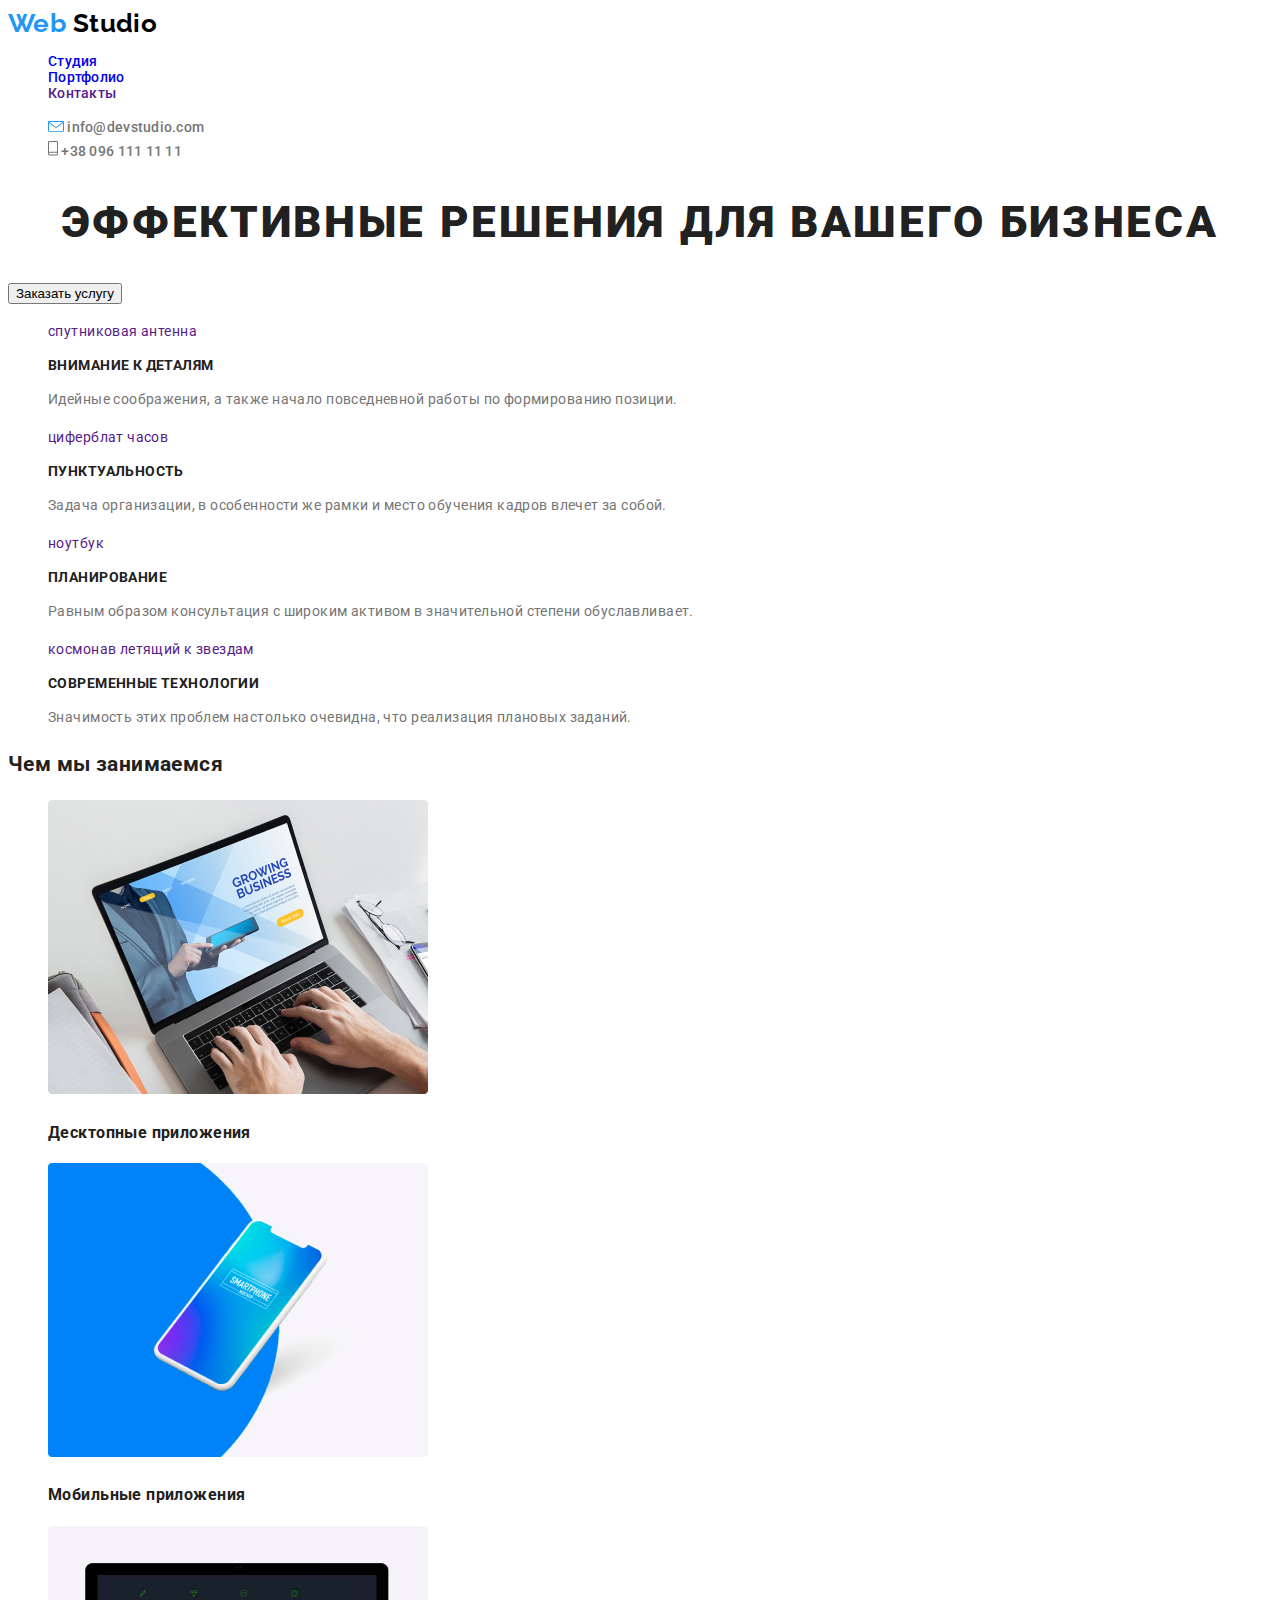
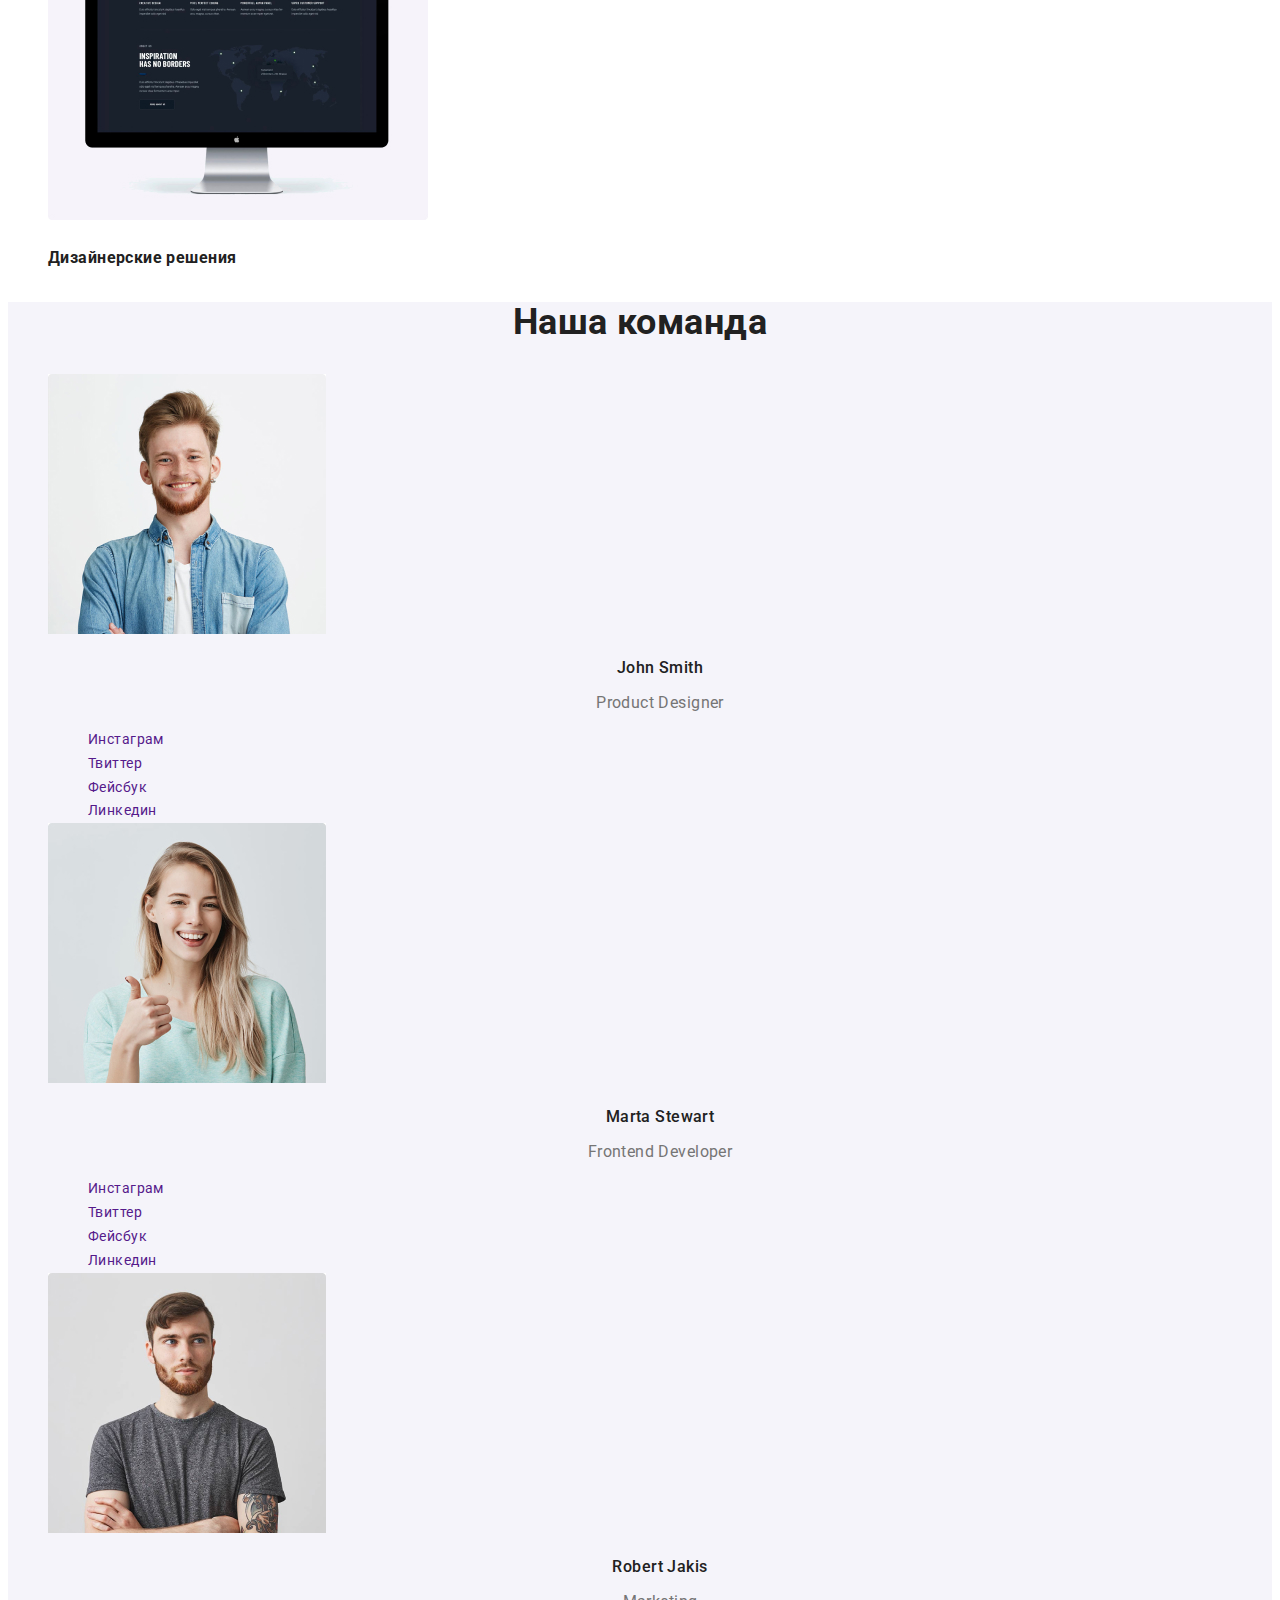
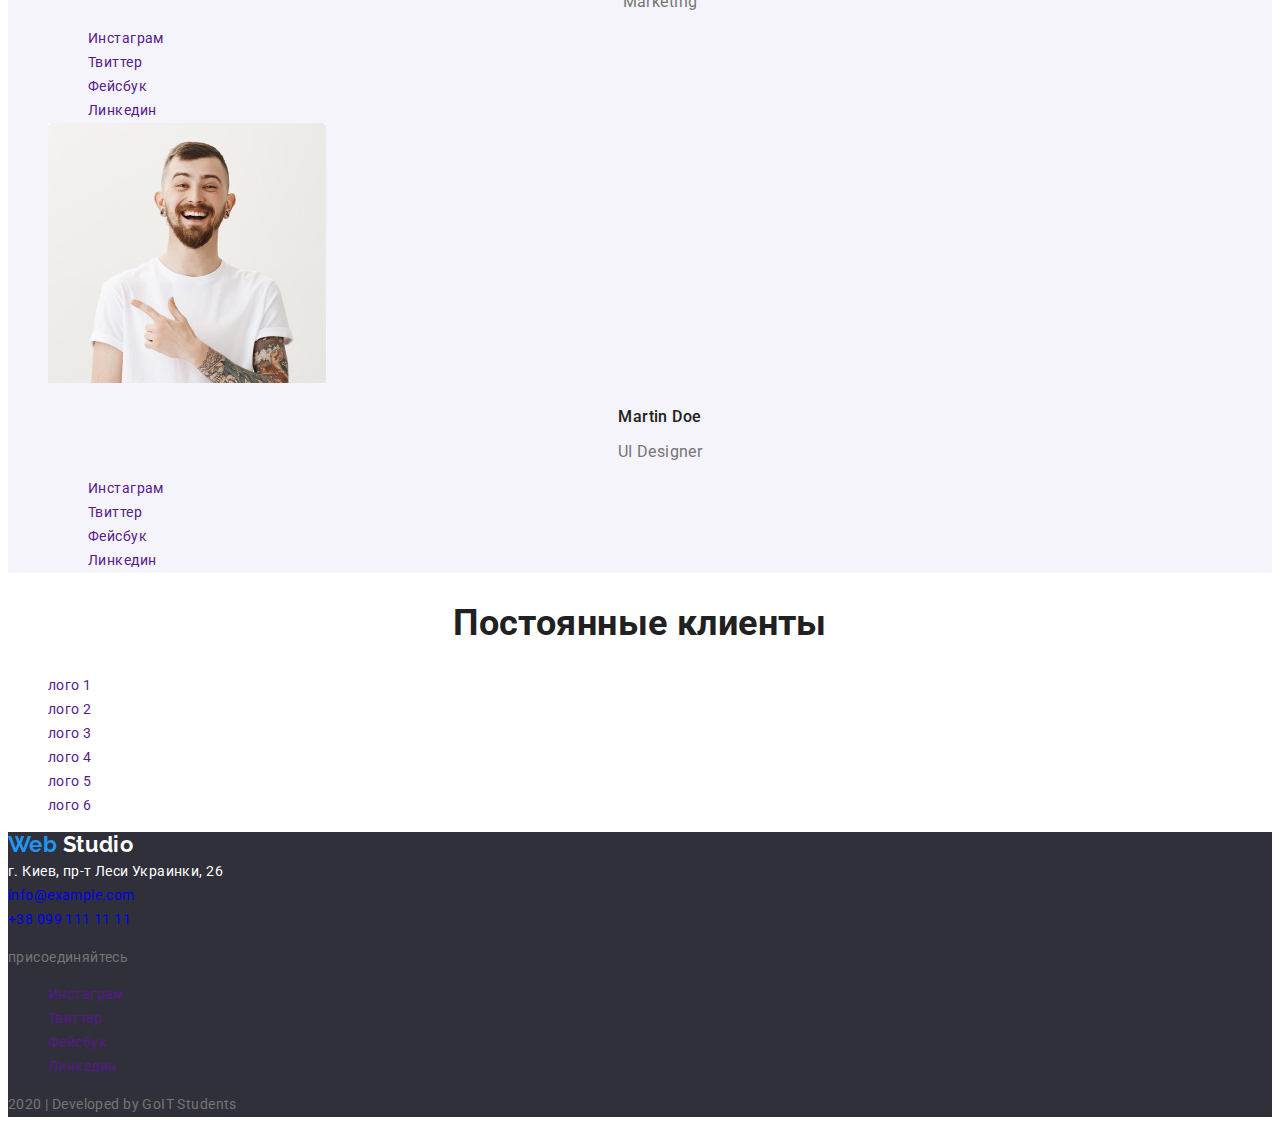
<file: index.html>
<!DOCTYPE html>
<html lang="ru">
<head>
  <meta charset="UTF-8">
  <meta name="viewport" content="width=device-width, initial-scale=1.0">
  <title>Document</title>
  <link rel="stylesheet" href="./css/styles.css">
  <link href="https://fonts.googleapis.com/css?family=Raleway:400,700|Roboto:400,500,700,900&display=swap&subset=cyrillic" rel="stylesheet">
</head>
<body>
  <header class="header-bar">
    <nav>
      <a href="./index.html" class="logo">Web <span class="studio-logo">Studio</span></a>
      <ul class="nav list">
        <li><a href="./index.html">Студия</a></li>
        <li><a href="./portfolio.html">Портфолио</a></li>
        <li><a href="">Контакты</a></li>
      </ul>
    </nav>
      <ul class="list header-contacts">
        <li>
          <a href="mailto:info@devstudio.com" class="mail">
          <img src="./image/envelope.svg" alt="envelope">
          info@devstudio.com
          </a>
        </li>
        <li>
          <a href="tel:+380961111111" class="phone">
          <img src="./image/tel.svg" alt="telephone">
          +38 096 111 11 11
          </a>
        </li>
      </ul>
  </header>
<!-- Hero -->
  <div class="hero">
    <section>
      <h1 class="hero-title">эффективные решения для вашего бизнеса</h1>
      <button type="button" href="">Заказать услугу</button>
    </section>
  </div>
  <!-- секция наши преимущества -->
  <section class="advantages">
    <!-- <h2>Наши преимущества</h2> -->
    <ul class="list">
      <!-- вставить svg, после урока по svg -->
      <li>
        <a href="" aria-label="Ccылка на преимущество 1">спутниковая антенна</a>
        <h3 class="advantages-title">Внимание к деталям</h3>
        <p>Идейные соображения, а также начало повседневной работы по формированию позиции.</p>
      </li>
      <li>
        <a href="" aria-label="Ccылка на преимущество 2">циферблат часов</a>
        <h3 class="advantages-title">Пунктуальность</h3>
        <p>Задача организации, в особенности же рамки и место обучения кадров влечет за собой.</p>
      </li>
      <li>
        <a href="" aria-label="Ccылка на преимущество 3">ноутбук</a>
        <h3 class="advantages-title">Планирование</h3>
        <p>Равным образом консультация с широким активом в значительной степени обуславливает.</p>
      </li>
      <li>
        <a href="" aria-label="Ccылка на преимущество 4">космонав летящий к звездам</a>
        <h3 class="advantages-title">Современные технологии</h3>
        <p>Значимость этих проблем настолько очевидна, что реализация плановых заданий.</p>
      </li>
    </ul>
  </section>
  <!-- секция чем мы занимаемся -->
  <section class="doing">
    <h2 class="doing-main-title">Чем мы занимаемся</h2>
    <!-- картинки обернул в ссылки -->
    <ul class="list">
      <li>
        <a href=""><img src="./image/desktop.jpg" alt="ноутбук" width="380" height="294"></a>
        <h3 class="doing-title">Десктопные приложения</h3>
      </li>
      <li>
        <a href=""><img src="./image/mobile.jpg" alt="мобильный телефон" width="380" height="294"></a>
        <h3 class="doing-title">Мобильные приложения</h3>
      </li>
      <li>
        <a href=""><img src="./image/design.jpg" alt="монитор с картой мира в черном цвете" width="380" height="294"></a>
        <h3 class="doing-title">Дизайнерские решения</h3>
      </li>
    </ul>
  </section>
  <!-- секция наша команда -->
  <section class="team">
    <h2 class="team-main-title">Наша команда</h2>
    <ul class="list">
      <li>
        <img src="./image/John.jpg" alt="Джон Смит" width="278" height="260">
        <h3 class="team-title">John Smith</h3>
        <p class="profession">Product Designer</p>
        <!-- вставить svg -->
        <ul class="list">
          <li><a href="" aria-label="Ccылка на Инстаграм">Инстаграм</a></li>
          <li><a href="" aria-label="Ccылка на Твиттер">Твиттер</a></li>
          <li><a href="" aria-label="Ccылка на Фейсбук">Фейсбук</a></li>
          <li><a href="" aria-label="Ccылка на Линкедин">Линкедин</a></li>
        </ul>
      </li>
      <li>
        <img src="./image/Marta.jpg" alt="Марта Стюарт" width="278" height="260">
        <h3 class="team-title">Marta Stewart</h3>
        <p class="profession">Frontend Developer</p>
        <!-- вставить svg -->
        <ul class="list">
          <li><a href="" aria-label="Ccылка на Инстаграм">Инстаграм</a></li>
          <li><a href="" aria-label="Ccылка на Твиттер">Твиттер</a></li>
          <li><a href="" aria-label="Ccылка на Фейсбук">Фейсбук</a></li>
          <li><a href="" aria-label="Ccылка на Линкедин">Линкедин</a></li>
        </ul>
      </li>
      <li>
        <img src="./image/Robert.jpg" alt="Роберт Якіс" width="278" height="260">
        <h3 class="team-title">Robert Jakis</h3>
        <p class="profession">Marketing</p>
        <!-- вставить svg -->
        <ul class="list">
          <li><a href="" aria-label="Ccылка на Инстаграм">Инстаграм</a></li>
          <li><a href="" aria-label="Ccылка на Твиттер">Твиттер</a></li>
          <li><a href="" aria-label="Ccылка на Фейсбук">Фейсбук</a></li>
          <li><a href="" aria-label="Ccылка на Линкедин">Линкедин</a></li>
        </ul>
      </li>
      <li>
        <img src="./image/Martin.jpg" alt="Мартин Доу" width="278" height="260">
        <h3 class="team-title">Martin Doe</h3>
        <p class="profession">UI Designer</p>
        <!-- вставить svg -->
        <ul class="list">
          <li><a href="" aria-label="Ccылка на Инстаграм">Инстаграм</a></li>
          <li><a href="" aria-label="Ccылка на Твиттер">Твиттер</a></li>
          <li><a href="" aria-label="Ccылка на Фейсбук">Фейсбук</a></li>
          <li><a href="" aria-label="Ccылка на Линкедин">Линкедин</a></li>
        </ul>
      </li>
    </ul>
  </section>
  <!--секция постоянные клиенты -->
  <section class="clients">
    <h2 class="clients-main-title">Постоянные клиенты</h2>
    <!-- вставить лого настоящих компаний -->
    <ul class="list">
      <li><a href="" aria-label="Ccылка на сайт компании 1">лого 1</a></li>
      <li><a href="" aria-label="Ccылка на сайт компании 2">лого 2</a></li>
      <li><a href="" aria-label="Ccылка на сайт компании 3">лого 3</a></li>
      <li><a href="" aria-label="Ccылка на сайт компании 4">лого 4</a></li>
      <li><a href="" aria-label="Ccылка на сайт компании 5">лого 5</a></li>
      <li><a href="" aria-label="Ccылка на сайт компании 6">лого 6</a></li>
    </ul>
  </section>
  <footer class="footer">
    <div>
    <a href="./index.html" class="logo">Web <span class="studio-logo">Studio</span></a>
    <address class="address">г. Киев, пр-т Леси Украинки, 26 <br>
    <a href="mailto:info@example.com">info@example.com</a> <br>
    <a href="tel:+380991111111">+38 099 111 11 11</a>
    </address>
    </div>
    <div>
      <p>присоединяйтесь</p>
      <ul class="list">
        <li><a href="" aria-label="Ccылка на Инстаграм">Инстаграм</a></li>
        <li><a href="" aria-label="Ccылка на Твиттер">Твиттер</a></li>
        <li><a href="" aria-label="Ccылка на Фейсбук">Фейсбук</a></li>
        <li><a href="" aria-label="Ccылка на Линкедин">Линкедин</a></li>
      </ul>
    </div>
    <p>2020 | Developed by GoIT Students</p>
  </footer>
</body>
</html>
</file>
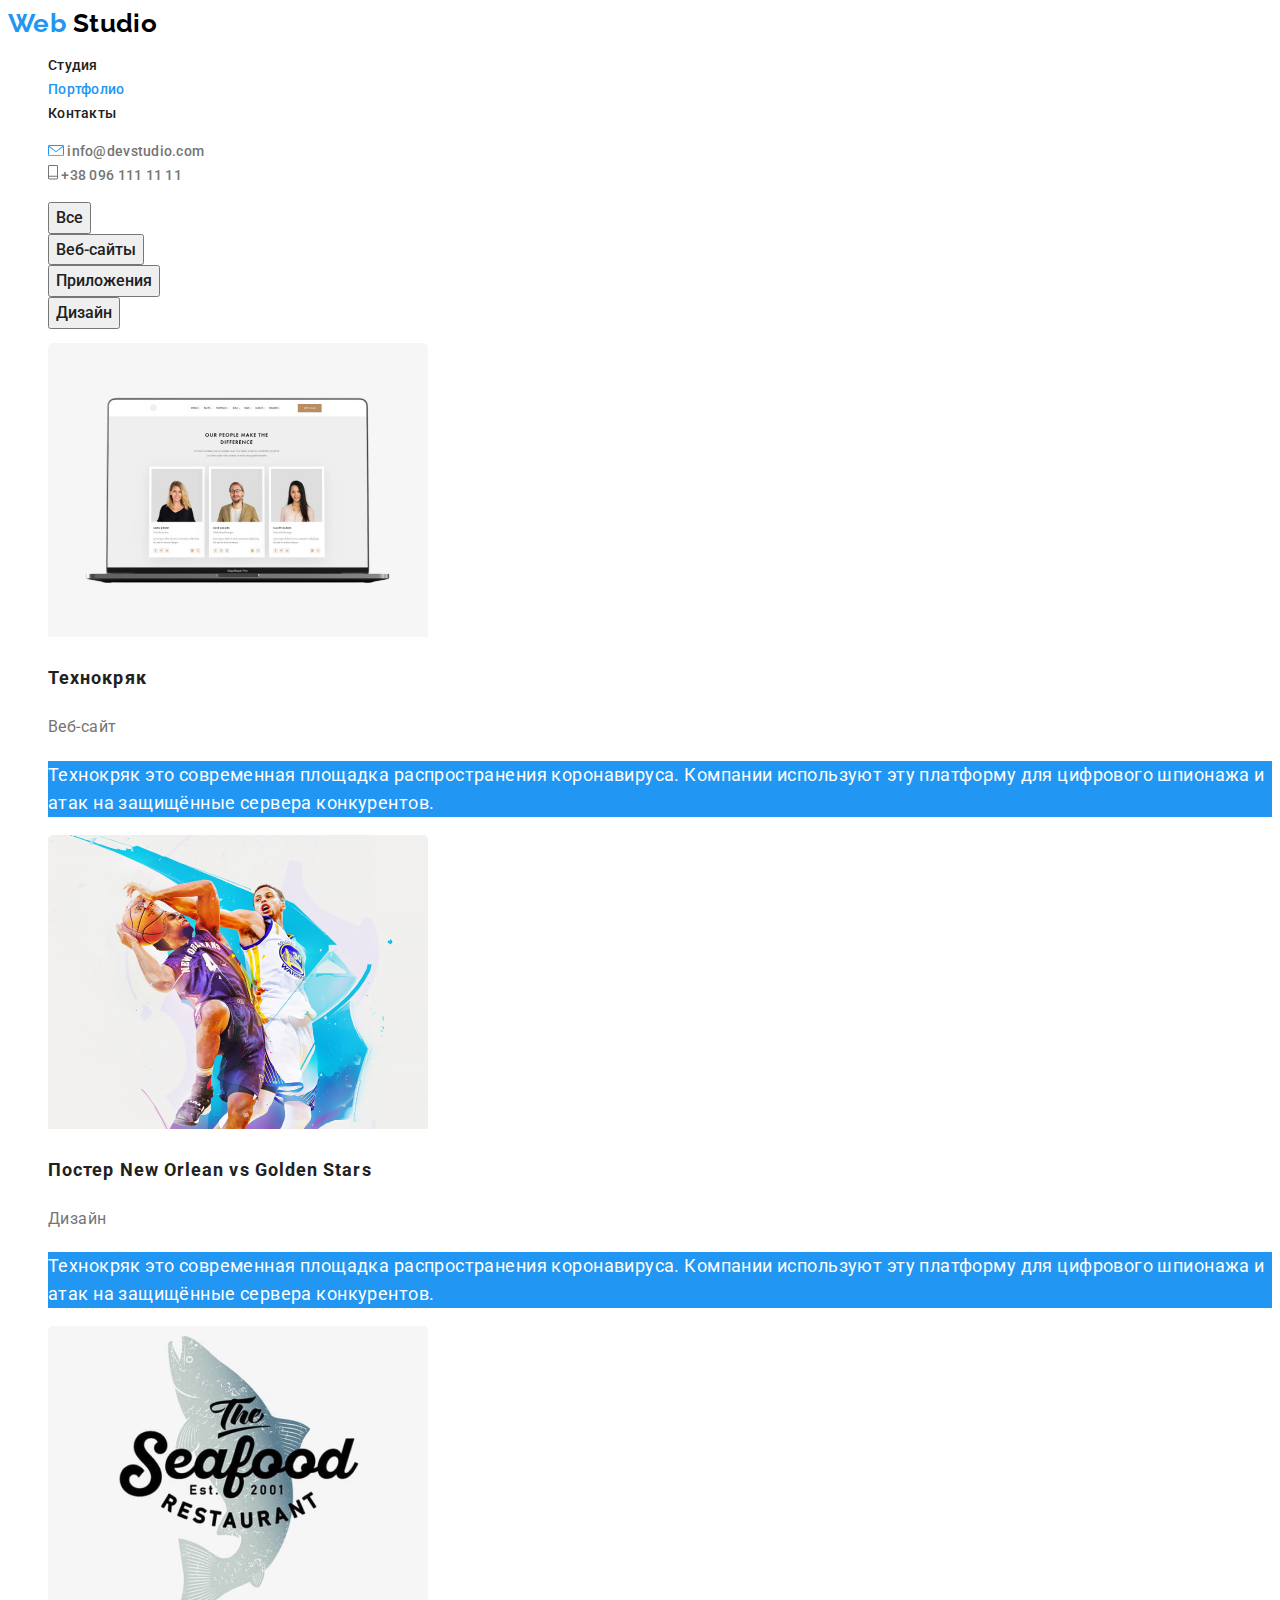
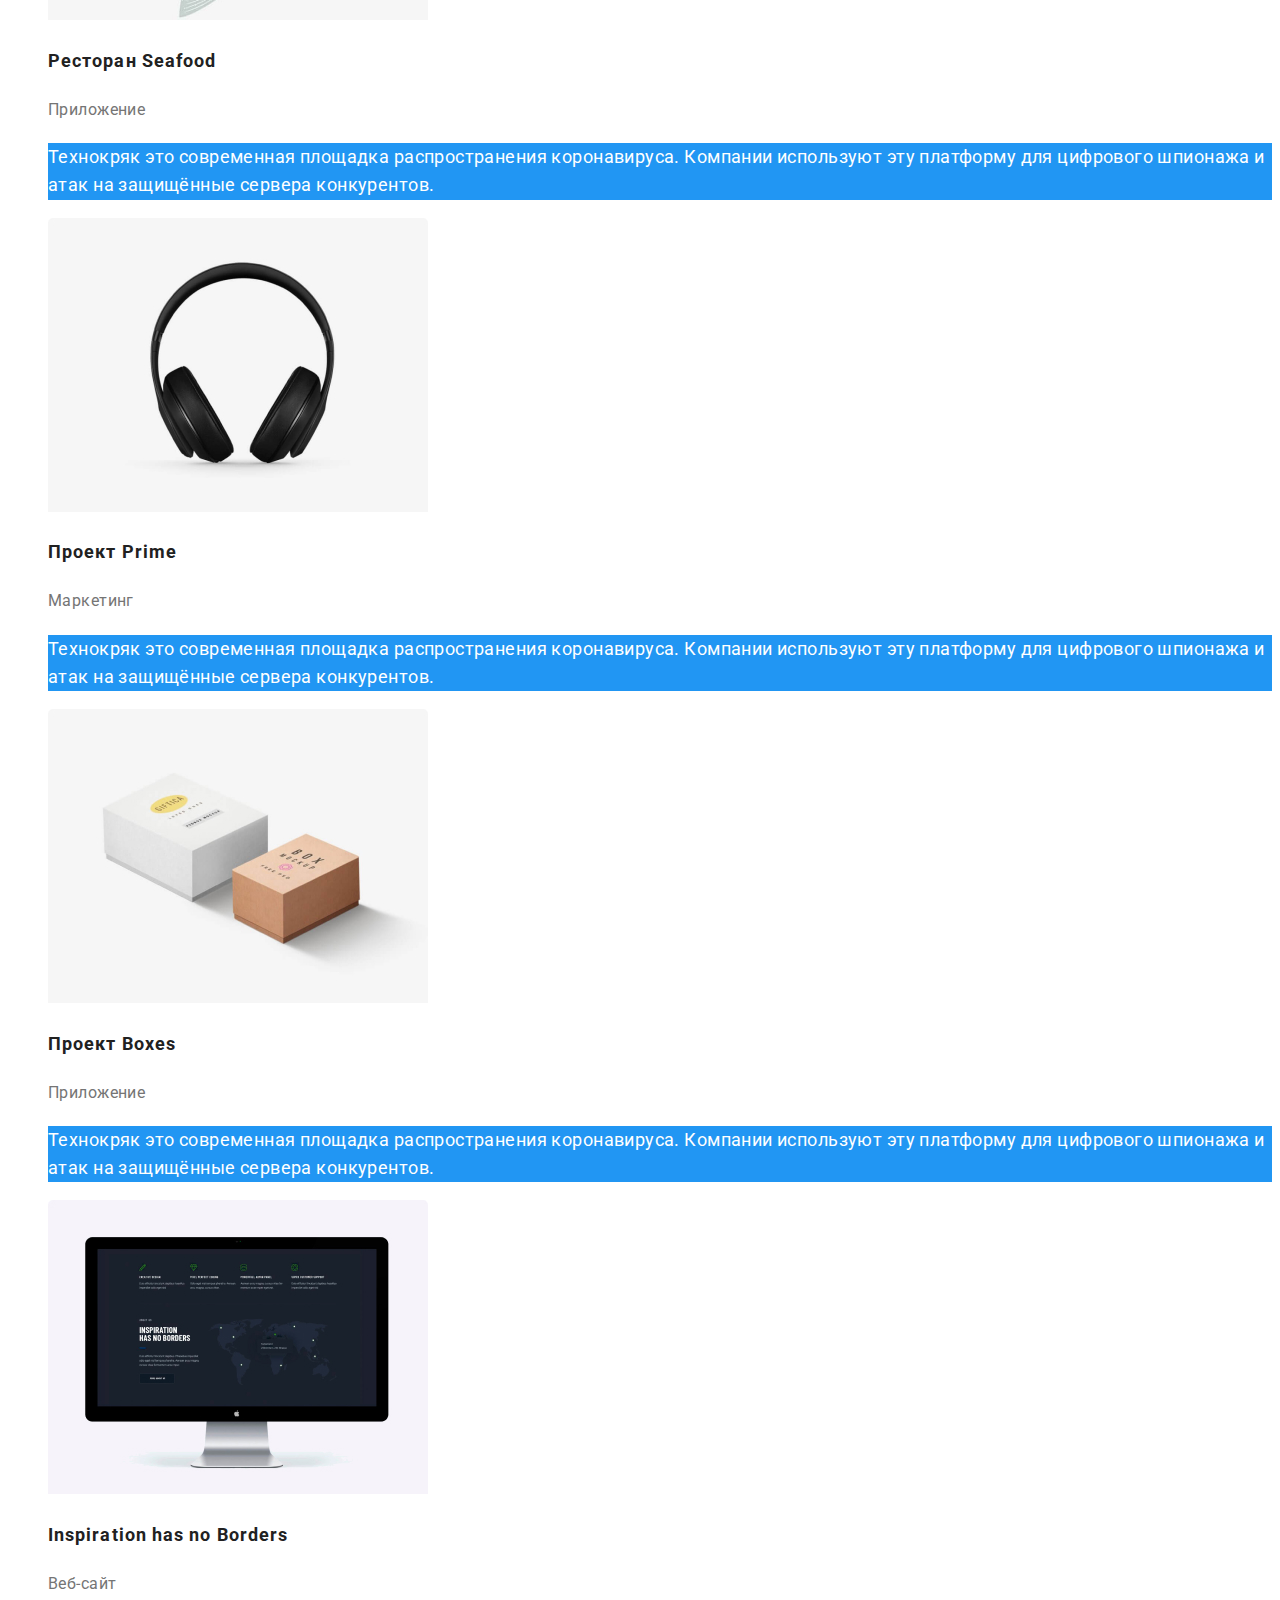
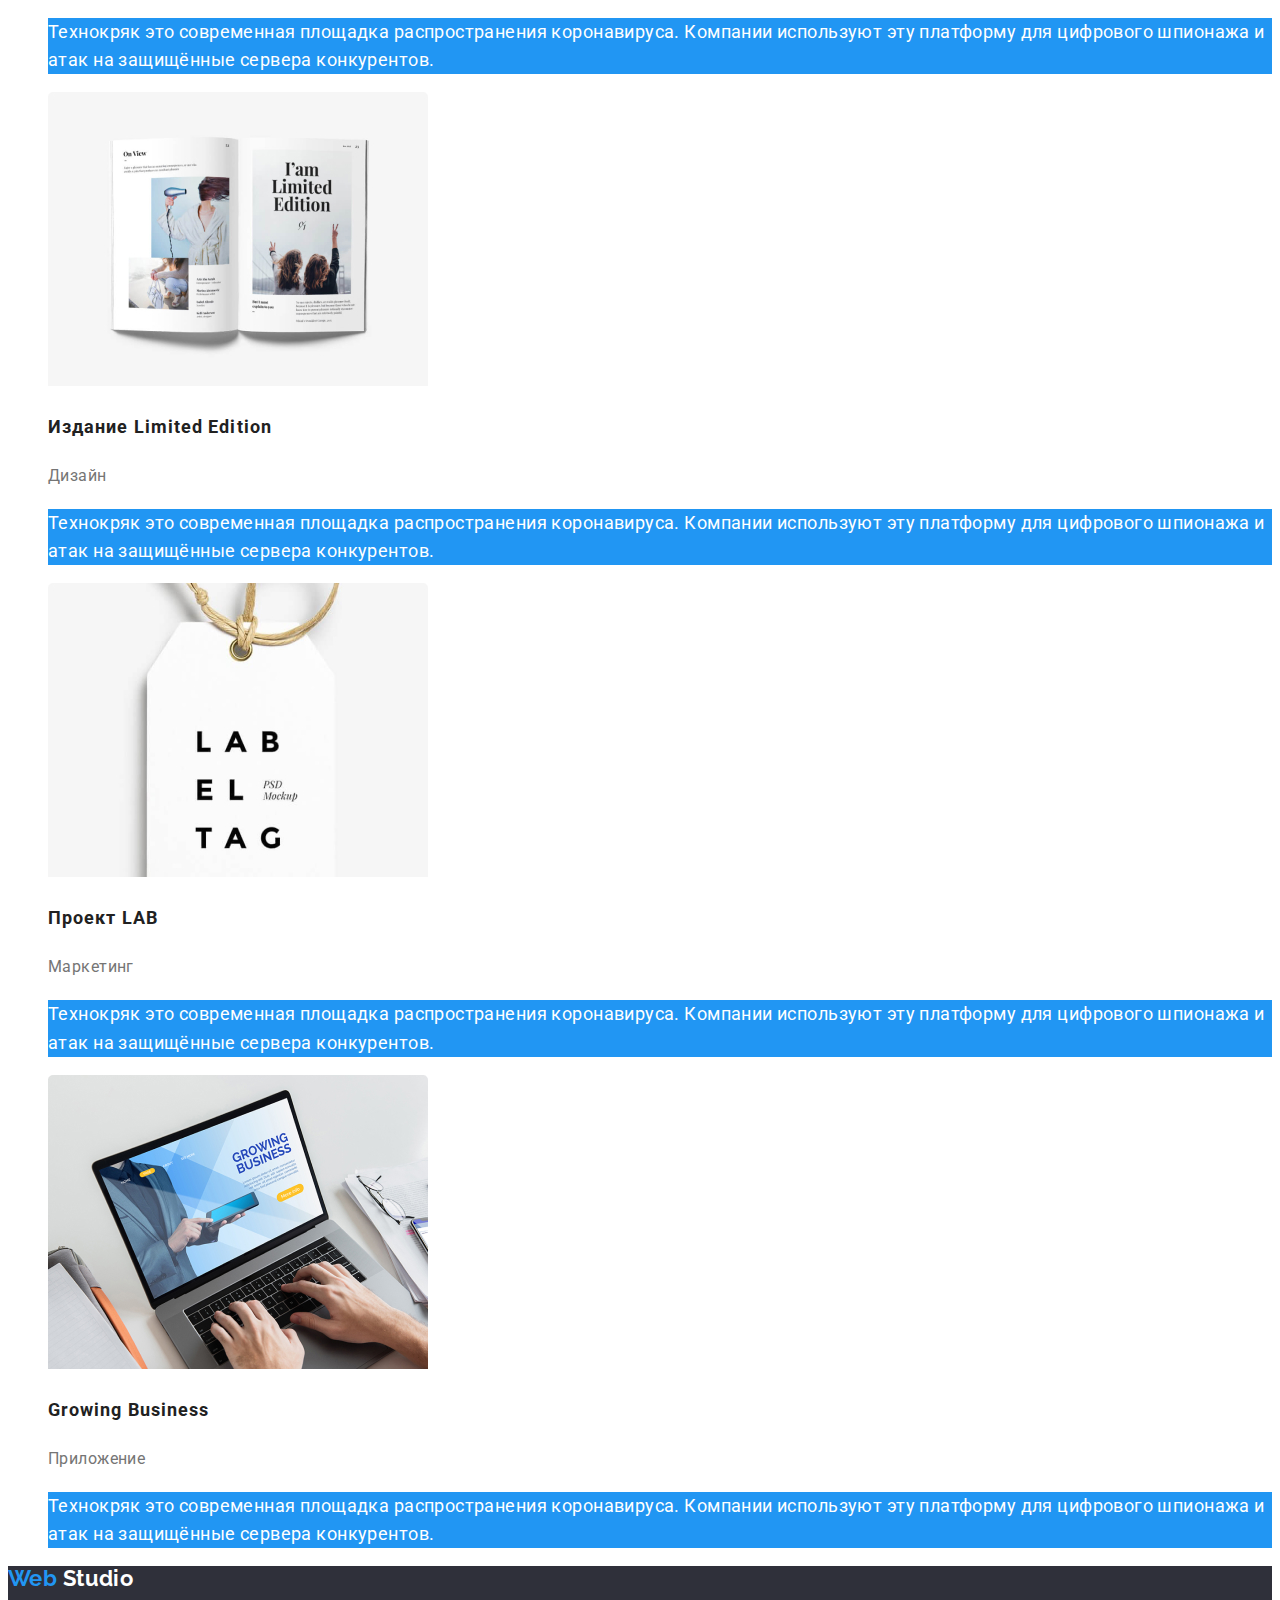
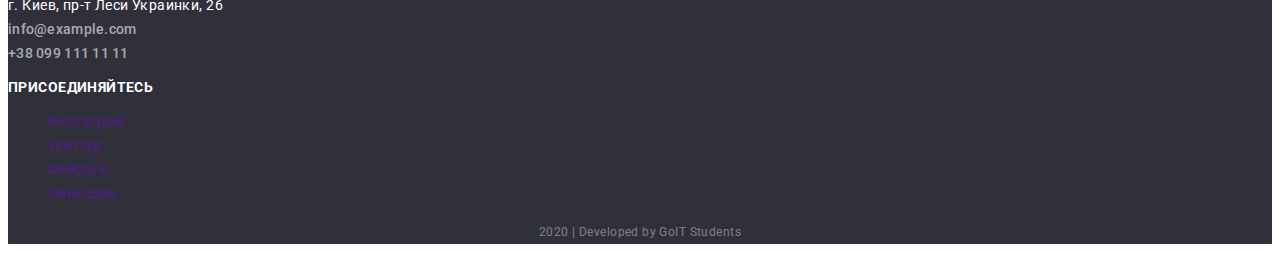
<file: portfolio.html>
<!DOCTYPE html>
<html lang="ru">
<head>
  <meta charset="UTF-8">
  <meta name="viewport" content="width=device-width, initial-scale=1.0">
  <title>Document</title>
  <link href="https://fonts.googleapis.com/css2?family=Raleway:wght@400;700&family=Roboto:wght@400;500;700;900&display=swap" rel="stylesheet">
  <link rel="stylesheet" href="./css/styles.css">
</head>
<body>
  <header class="header-bar">
    <nav>
      <a href="./index.html" class="logo">Web <span class="studio-logo">Studio</span></a>
      <ul class="list">
        <li><a href="./index.html" class="nav">Студия</a></li>
        <li><a href="./portfolio.html" class="accent nav">Портфолио</a></li>
        <li><a href="" class="nav">Контакты</a></li>
      </ul>
    </nav>
      <ul class="list">
        <li>
          <a href="mailto:info@devstudio.com" class="mail">
          <img src="./image/envelope.svg" alt="envelope">
          info@devstudio.com
          </a>
        </li>
        <li>
          <a href="tel:+380961111111" class="phone">
          <img src="./image/tel.svg" alt="telephone">
          +38 096 111 11 11
          </a>
        </li>
      </ul>
  </header>
  <main>
  <!-- секция портфолио -->
    <section class="portfolio">
    <ul class="list">
      <li><button type="button" class="button-portfolio">Все</button></li>
      <li><button type="button" class="button-portfolio">Веб-сайты</button></li>
      <li><button type="button" class="button-portfolio">Приложения</button></li>
      <li><button type="button" class="button-portfolio">Дизайн</button></li>
    </ul>
    <ul class="list">
      <li>
        <img src="./image/techno.jpg" alt="профили трех сотрудников на мониторе ноутбука">
        <h2 class="portfolio-title">Технокряк</h2>
        <p class="category">Веб-сайт</p>
        <p class="description">Технокряк это современная площадка распространения коронавируса.
          Компании используют эту платформу для цифрового шпионажа и атак 
          на защищённые сервера конкурентов.</p>
      </li>
      <li>
        <img src="./image/poster-new.jpg" alt="два баскетбоиста">
        <h2 class="portfolio-title">Постер New Orlean vs Golden Stars</h2>
        <p class="category">Дизайн</p>
        <p class="description">Технокряк это современная площадка распространения коронавируса.
          Компании используют эту платформу для цифрового шпионажа и атак 
          на защищённые сервера конкурентов.</p>
      </li>
      <li>
        <img src="./image/seafood.jpg" alt="логотип ресторана">
        <h2 class="portfolio-title">Ресторан Seafood</h2>
        <p class="category">Приложение</p>
        <p class="description">Технокряк это современная площадка распространения коронавируса.
          Компании используют эту платформу для цифрового шпионажа и атак 
          на защищённые сервера конкурентов.</p>
      </li>
      <li>
        <img src="./image/prime.jpg" alt="наушники">
        <h2 class="portfolio-title">Проект Prime</h2>
        <p class="category">Маркетинг</p>
        <p class="description">Технокряк это современная площадка распространения коронавируса.
          Компании используют эту платформу для цифрового шпионажа и атак 
          на защищённые сервера конкурентов.</p>
      </li>
      <li>
        <img src="./image/boxes.jpg" alt="две коробки">
        <h2 class="portfolio-title">Проект Boxes</h2>
        <p class="category">Приложение</p>
        <p class="description">Технокряк это современная площадка распространения коронавируса.
          Компании используют эту платформу для цифрового шпионажа и атак 
          на защищённые сервера конкурентов.</p>
      </li>
      <li>
        <img src="./image/inspiration.jpg" alt="монитор компьютера">
        <h2 class="portfolio-title">Inspiration has no Borders</h2>
        <p class="category">Веб-сайт</p>
        <p class="description">Технокряк это современная площадка распространения коронавируса.
          Компании используют эту платформу для цифрового шпионажа и атак 
          на защищённые сервера конкурентов.</p>
      </li>
      <li>
        <img src="./image/LE.jpg" alt="журнал глянцевый">
        <h2 class="portfolio-title">Издание Limited Edition</h2>
        <p class="category">Дизайн</p>
        <p class="description">Технокряк это современная площадка распространения коронавируса.
          Компании используют эту платформу для цифрового шпионажа и атак 
          на защищённые сервера конкурентов.</p>
      </li>
      <li>
        <img src="./image/lab.jpg" alt="ярлык бумажный">
        <h2 class="portfolio-title">Проект LAB</h2>
        <p class="category">Маркетинг</p>
        <p class="description">Технокряк это современная площадка распространения коронавируса.
          Компании используют эту платформу для цифрового шпионажа и атак 
          на защищённые сервера конкурентов.</p>
      </li>
      <li>
      <img src="./image/Growing-Business.jpg" alt="ноутбук">
      <h2 class="portfolio-title">Growing Business</h2>
      <p class="category">Приложение</p>
      <p class="description">Технокряк это современная площадка распространения коронавируса.
        Компании используют эту платформу для цифрового шпионажа и атак 
        на защищённые сервера конкурентов.</p>
      </li>
    </ul>
    </section>
  </main>
  <footer class="footer">
    <div>
    <a href="./index.html" class="logo">Web <span class="studio-logo">Studio</span></a>
    <address class="address">г. Киев, пр-т Леси Украинки, 26 <br>
    <a href="mailto:info@example.com" class="mail">info@example.com</a> <br>
    <a href="tel:+380991111111" class="phone">+38 099 111 11 11</a>
    </address>
    </div>
    <div>
      <p class="appeal">присоединяйтесь</p>
      <ul class="list">
        <li><a href="" aria-label="Ccылка на Инстаграм">Инстаграм</a></li>
        <li><a href="" aria-label="Ccылка на Твиттер">Твиттер</a></li>
        <li><a href="" aria-label="Ccылка на Фейсбук">Фейсбук</a></li>
        <li><a href="" aria-label="Ccылка на Линкедин">Линкедин</a></li>
      </ul>
    </div>
    <p class="copyright">2020 | Developed by GoIT Students</p>
  </footer>
</body>
</html>
</file>
<file: css/styles.css>
/* index */
:root {
  --primary-text-color: #757575;
  --title-text-color: #212121;
  --accent-color: #2196F3;
  --primary-bg-color: #ffffff;
  --header-logo-color: #000000;
  --hero-text-color:#ffffff;
  --work-title-text-color:#ffffff;
  --team-bg-color:#F5F4FA;
  --footer-logo-color:#ffffff;
  --footer-bg-color:#2F303A;
  --primary-footer-text-color:#ffffff;
  --footer-text-color: rgba(255, 255, 255, 0.6);
  --copyright-text-color: rgba(255, 255, 255, 0.4);
}
/* *{box-sizing: border-box;} */
body {
  font-family: 'Roboto', sans-serif;
  font-size: 14px;
  line-height: 1.71;
  color: var(--primary-text-color);
  background-color: var(--primary-bg-color);
  letter-spacing: 0.03em;
}
a{
  text-decoration:none;
}
h1, h2, h3, h4, h5, h6{
  color: var(--title-text-color);
  font-weight: 700;
}
.list{
  list-style: none;
}
.nav {
  color: var(--title-text-color);
  font-weight: 500;
  font-size: 14px;
  line-height: 1.14;
  letter-spacing: 0.02em; 
}
.accent, .nav:focus, 
.nav:hover {
  color: var(--accent-color)
}
.logo {
  font-family: Raleway, sans-serif;;
  font-weight: 700;
  font-size: 26px;
  line-height: 1.19;
  color: var(--accent-color)
}
.studio-logo {
  color:var(--header-logo-color);
}
.mail, .phone{
  font-weight: 500;
  color: var(--primary-text-color);
  line-height: 1.14;
  letter-spacing: 0.02em;
  
}
.mail:hover, .mail:focus,
.phone:hover, .phone:focus {
  color: var(--accent-color);
}
/* main */
/* .hero{}  заменить цвет текста на белый */
.hero-title{
  font-weight: 900;
  font-size: 44px;
  /* добавить цвет */
  line-height: 1.36;
  text-align: center;
  letter-spacing: 0.06em;
  text-transform: uppercase;
}
.button {
  font-family: Roboto, sans-serif;
  font-weight: 700;
  font-size: 16px;
  color: var(--hero-text-color);
  background-color: var(--accent-color);
  line-height: 1.9;
  text-align: center;
  letter-spacing: 0.06em;
}
/* .advantages {} */
.advantages-title, .work-title{
  font-size: 14px;
  line-height: 1.14;
  text-transform: uppercase;
}
.work-main-title, .team-main-title,
.clients-main-title{
  font-size: 36px;
  line-height: 1.16;
  text-align: center;
}
.work-title {
/* добавить цвет */
  /* color: var(--work-title-text-color); */
}
.team{
  background-color: var(--team-bg-color);
}
.team-title{
  font-weight: 500;
  font-size: 16px;
  line-height: 1.19;
  text-align: center;
}
.profession {
  font-weight: 400;
  font-size: 16px;
  line-height: 1.19;
  text-align: center;
}
/* footer */
.footer{
  background-color: var(--footer-bg-color);
}
.footer .logo{
  font-size: 22px;
  line-height: 1.18;
}
.footer .studio-logo{
  color: var(--footer-logo-color);
}
.footer .address{
  color: var(--primary-footer-text-color);
  font-style: normal;
}
.footer .mail,
.footer .phone{
  color: var(--footer-text-color);
  line-height: 1.71;
}
.appeal{
  color: var(--primary-footer-text-color);
  font-weight: 700;
  line-height: 1.14;
  text-transform: uppercase;
}
.copyright {
  color: var(--copyright-text-color);
  font-size: 12px;
  line-height: 2;
  text-align: center;
}
/* portfolio */
.button-portfolio {
  font-family: Roboto, sans-serif;
  font-weight: 500;
  font-size: 16px;
  line-height: 1.62;
  text-align: center;
  color: var(--title-text-color)
}
.button-portfolio:focus, 
.button-portfolio:hover,
.description {
  background-color: var(--accent-color);
  color: var(--primary-bg-color);
}
.portfolio-title {
  font-size: 18px;
  line-height: 2;
  letter-spacing: 0.06em;
}
.category {
  font-size: 16px;
  line-height: 1.9;
}
.description {
  font-size: 18px;
  line-height: 1.56;
  }
  /* оформить ccылки с лого после урока по svg */
</file>
